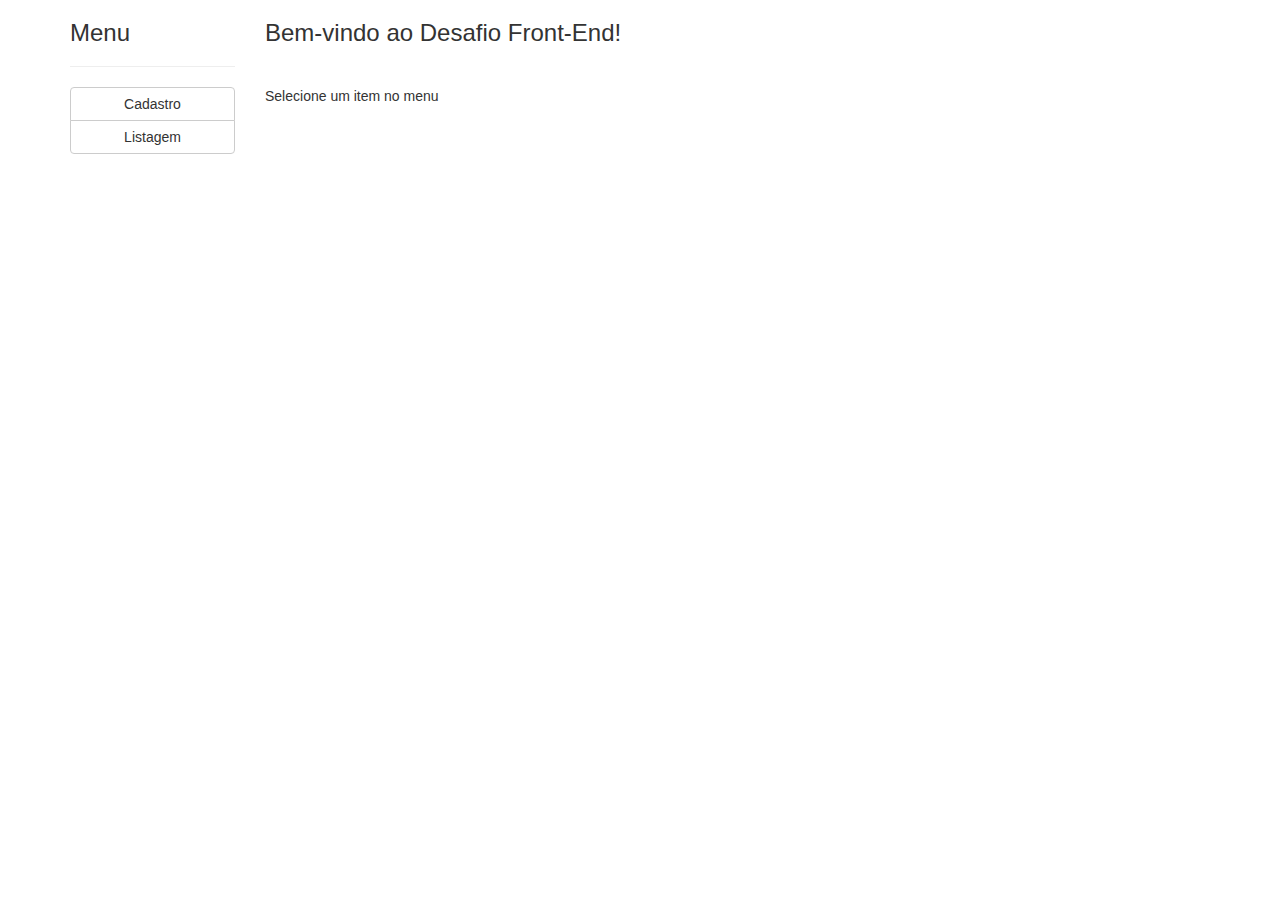
<file: index.html>
<!--* * * * * * * * * * * * * * * * * * * * * * * * * * * * * * * * * * * * * *
 *    @author João Francisco - https://github.com/joaofxp                  *
 *    @updated 23/07/2018                                                  *
 *    Pacote: Desafio Front-End                                            *
 *                                                                         *
 *    Copyright (C) 2018 UNIVALI - Universidade do Vale do Itajaí          *
 *                  https://univali.br                                     *
 *                  0800 723 1300                                          *
 *                                                                         *
 *    Este  programa  é  software livre, você pode redistribuí-lo e/ou     *
 *    modificá-lo sob os termos da Licença Pública Geral GNU, conforme     *
 *    publicada pela Free  Software  Foundation,  tanto  a versão 2 da     *
 *    Licença   como  (a  seu  critério)  qualquer  versão  mais  nova.    *
 *                                                                         *
 *    Este programa  é distribuído na expectativa de ser útil, mas SEM     *
 *    QUALQUER GARANTIA. Sem mesmo a garantia implícita de COMERCIALI-     *
 *    ZAÇÃO  ou  de ADEQUAÇÃO A QUALQUER PROPÓSITO EM PARTICULAR. Con-     *
 *    sulte  a  Licença  Pública  Geral  GNU para obter mais detalhes.     *
 *                                                                         *
 *    Você  deve  ter  recebido uma cópia da Licença Pública Geral GNU     *
 *    junto  com  este  programa. Se não, escreva para a Free Software     *
 *    Foundation,  Inc.,  59  Temple  Place,  Suite  330,  Boston,  MA     *
 *    02111-1307, USA.                                                     *
 *                                                                         *
 * * * * * * * * * * * * * * * * * * * * * * * * * * * * * * * * * * * * * *-->

<!DOCTYPE HTML>
<html>

<head>
    <title>Desafio Front</title>
    <meta charset="UTF-8">
    <meta name="description" content="Desafio Front-End, construir uma aplicação web para realizar o cadastro de itens. ">
    <meta name="viewport" content="width=device-width, initial-scale=1, maximum-scale=1, user-scalable=no">

    <!-- jQuery -->
    <script src="js/jquery.min.js"></script>

    <!-- Última compilação e minificada do CSS do bootstrap -->
    <link rel="stylesheet" href="css/bootstrap.min.css">

    <!-- Última compilação e minificada do javascript do bootstrap -->
    <script src="js/bootstrap.min.js"></script>

    <!-- styles -->
    <link rel="stylesheet" href="css/index.css">
    <link rel="stylesheet" href="css/menu.css">
</head>

<body>
    <div class="container">
        <div class="row">
            <div class="col-md-2 menu ">
                <h3>Menu</h3>
                <hr>
                <div class="btn-group-vertical"> 
                    <a href="cadastro.html" class="btn btn-default" role="button">Cadastro</a>
                    <a href="listagem.html" class="btn btn-default" role="button">Listagem</a>
                </div>
            </div>
            <div class="col-md-10">
                <h3>Bem-vindo ao Desafio Front-End!</h3>
                <br>
                <h5>Selecione um item no menu</h5>
            </div>
        </div>
    </div>
</body>
</file>
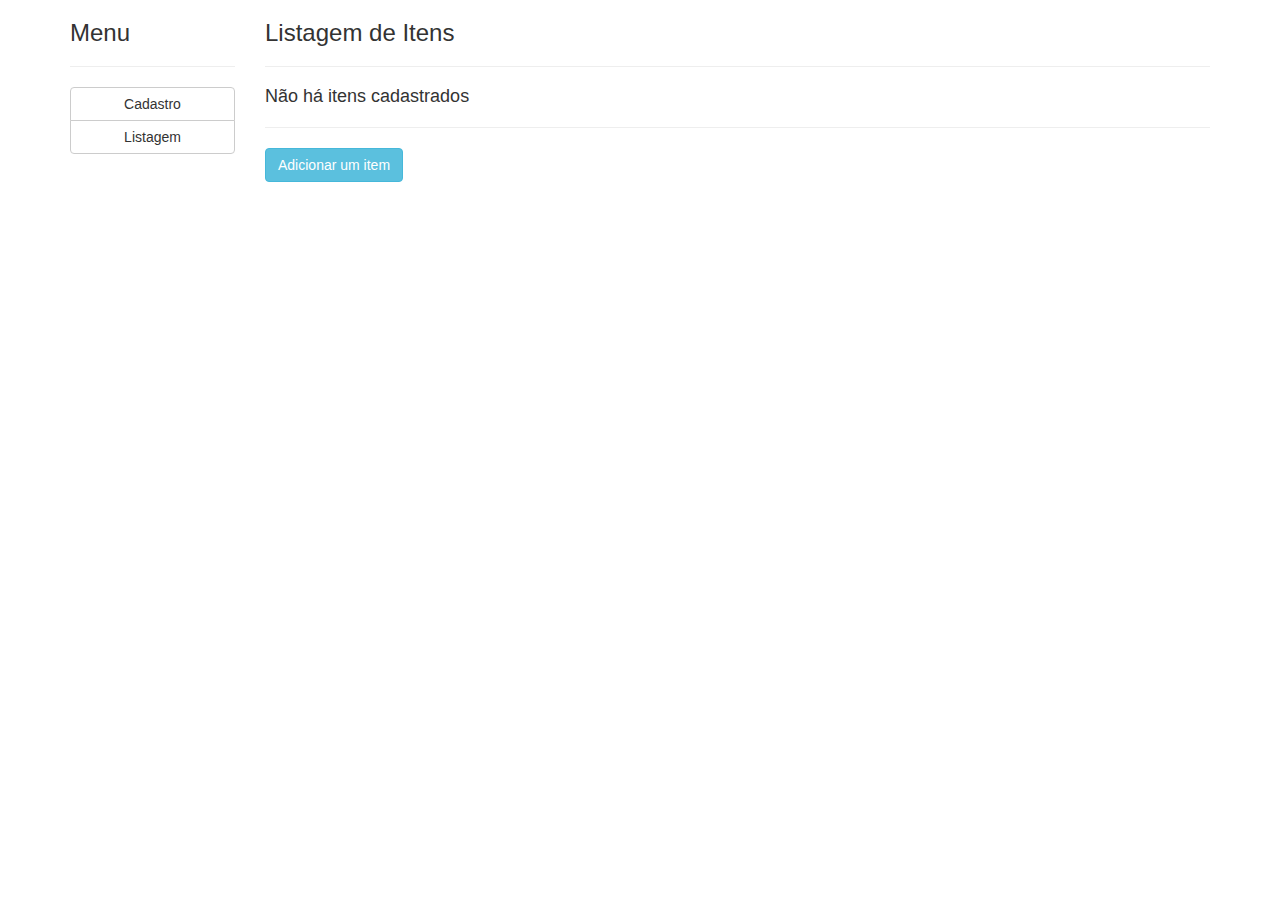
<file: listagem.html>
<!--* * * * * * * * * * * * * * * * * * * * * * * * * * * * * * * * * * * * * *
 *    @author João Francisco - https://github.com/joaofxp                  *
 *    @updated 23/07/2018                                                  *
 *    Pacote: Desafio Front-End                                            *
 *                                                                         *
 *    Copyright (C) 2018 UNIVALI - Universidade do Vale do Itajaí          *
 *                  https://univali.br                                     *
 *                  0800 723 1300                                          *
 *                                                                         *
 *    Este  programa  é  software livre, você pode redistribuí-lo e/ou     *
 *    modificá-lo sob os termos da Licença Pública Geral GNU, conforme     *
 *    publicada pela Free  Software  Foundation,  tanto  a versão 2 da     *
 *    Licença   como  (a  seu  critério)  qualquer  versão  mais  nova.    *
 *                                                                         *
 *    Este programa  é distribuído na expectativa de ser útil, mas SEM     *
 *    QUALQUER GARANTIA. Sem mesmo a garantia implícita de COMERCIALI-     *
 *    ZAÇÃO  ou  de ADEQUAÇÃO A QUALQUER PROPÓSITO EM PARTICULAR. Con-     *
 *    sulte  a  Licença  Pública  Geral  GNU para obter mais detalhes.     *
 *                                                                         *
 *    Você  deve  ter  recebido uma cópia da Licença Pública Geral GNU     *
 *    junto  com  este  programa. Se não, escreva para a Free Software     *
 *    Foundation,  Inc.,  59  Temple  Place,  Suite  330,  Boston,  MA     *
 *    02111-1307, USA.                                                     *
 *                                                                         *
 * * * * * * * * * * * * * * * * * * * * * * * * * * * * * * * * * * * * * *-->

<!DOCTYPE HTML>
<html>

<head>
    <title>Desafio Front</title>
    <meta charset="UTF-8">
    <meta name="description" content="Desafio Front-End, construir uma aplicação web para realizar o cadastro de itens. ">
    <meta name="viewport" content="width=device-width, initial-scale=1, maximum-scale=1, user-scalable=no">

    <!-- Última compilação e minificada do CSS do bootstrap -->
    <link rel="stylesheet" href="css/bootstrap.min.css">


    <!-- styles -->
    <link rel="stylesheet" href="css/index.css">
    <link rel="stylesheet" href="css/menu.css">
</head>

<body>
    <div class="container">
        <div class="row">
            <div class="col-md-2 menu">
                <h3>Menu</h3>
                <hr>
                <div class="btn-group-vertical">
                    <a href="cadastro.html" class="btn btn-default" role="button">Cadastro</a>
                    <a href="listagem.html" class="btn btn-default" role="button">Listagem</a>
                </div>
            </div>
            <div class="col-md-10">
                <h3>Listagem de Itens</h3>
                <hr>
                <div id="tabelaVazia"></div>
                <table class="table table-striped" style="table-layout: fixed">
                    <thead>
                        <tr>
                            <th width="15%">Nome</th>
                            <th width="13%">Unid. Medida</th>
                            <th width="11%">Quantidade</th>
                            <th width="11%">Preço</th>
                            <th width="8%">Perecível</th>
                            <th width="14%">Validade</th>
                            <th width="14%">Fabricação</th>
                            <th width="13%">Ações</th>
                        </tr>
                    </thead>
                    <tbody id="itensTabelaCorpo"></tbody>
                </table>
                <hr>
                <div>
                    <a href="cadastro.html" class="btn btn-info">Adicionar um item</a>
                </div>
            </div>
        </div>
    </div>

    <!-- jQuery -->
    <script src="js/jquery.min.js"></script>

    <!-- Última compilação e minificada do javascript do bootstrap -->
    <script src="js/bootstrap.min.js"></script>

    <!-- checar o browser e adicionar o arquivo certo -->
    <script>
        var head = document.getElementsByTagName('head')[0];
        var listagemConfig = document.createElement("script");

        if (navigator.userAgent.match('Trident')) {
            listagemConfig.src = "js/IE/listagemConfig.js";

        } else {
            listagemConfig.src = "js/listagemConfig.js";
        }
        window.onload = function () {
            head.appendChild(listagemConfig);
        }
    </script>

</body>

</html>
</file>
<file: css/index.css>
/* * * * * * * * * * * * * * * * * * * * * * * * * * * * * * * * * * * * * * *
*    @author João Francisco - https://github.com/joaofxp                  *
*    @updated 23/07/2018                                                  *
*    Pacote: Desafio Front-End                                            *
*                                                                         *
*    Copyright (C) 2018 UNIVALI - Universidade do Vale do Itajaí          *
*                  https://univali.br                                     *
*                  0800 723 1300                                          *
*                                                                         *
*    Este  programa  é  software livre, você pode redistribuí-lo e/ou     *
*    modificá-lo sob os termos da Licença Pública Geral GNU, conforme     *
*    publicada pela Free  Software  Foundation,  tanto  a versão 2 da     *
*    Licença   como  (a  seu  critério)  qualquer  versão  mais  nova.    *
*                                                                         *
*    Este programa  é distribuído na expectativa de ser útil, mas SEM     *
*    QUALQUER GARANTIA. Sem mesmo a garantia implícita de COMERCIALI-     *
*    ZAÇÃO  ou  de ADEQUAÇÃO A QUALQUER PROPÓSITO EM PARTICULAR. Con-     *
*    sulte  a  Licença  Pública  Geral  GNU para obter mais detalhes.     *
*                                                                         *
*    Você  deve  ter  recebido uma cópia da Licença Pública Geral GNU     *
*    junto  com  este  programa. Se não, escreva para a Free Software     *
*    Foundation,  Inc.,  59  Temple  Place,  Suite  330,  Boston,  MA     *
*    02111-1307, USA.                                                     *
*                                                                         *
* * * * * * * * * * * * * * * * * * * * * * * * * * * * * * * * * * * * * **/

html {
    /* Definir o tamanho padrão da fonte para 62.5, tornando 1 REM = 10px */
    font-size: 62.5% !important;
    /* Ajustar a altura da linha para 1.4*/
    line-height: 1.4;
}

body {
    /* Definir que o tamanaho da fonte do corpo é de 16px */
    font-size: 1.6rem;
}

input[type=date]::-webkit-inner-spin-button,
input[type=date]::-webkit-outer-spin-button {
    /* remover as setas do input tipo DATE, economizando espaço */
  -webkit-appearance: none;
}

td,input,select {
    /* definir que todos TD, input e select possuam apenas 5px de padding */
    padding:5px !important;
}

table {
    /* definir que as tabelas não terão nenhum tipo de margin */
    margin:0px !important;
}

td .btn {
    /* definir que a altura dos botões é de 26px como padrão */
    height: 2.6rem !important;
    /* definir que a altura da linha é de 10px como padrão */
    line-height:1rem;
    /* remover o padding que vem como padrão do webkit */
    -webkit-padding-start: 0px;
}

td .btn-default {
    /* definir que botões do tipo defautl dentro da tabela são expandidos  */
    width:100%;
    /* definir o texto alinhado à esquerda */
    text-align:left;
    /* definir que o cursor não mudará ao passar */
    cursor: inherit !important;
}

/* transformar um select disabled como um readonly */
select[disabled] {
    /* definir que o select desativado ficará com o fundo branco */
    background-color:white !important;
    /* definir que não há opacidade */
    opacity:1 !important;
}
</file>
<file: css/menu.css>
/* * * * * * * * * * * * * * * * * * * * * * * * * * * * * * * * * * * * * * *
*    @author João Francisco - https://github.com/joaofxp                  *
*    @updated 23/07/2018                                                  *
*    Pacote: Desafio Front-End                                            *
*                                                                         *
*    Copyright (C) 2018 UNIVALI - Universidade do Vale do Itajaí          *
*                  https://univali.br                                     *
*                  0800 723 1300                                          *
*                                                                         *
*    Este  programa  é  software livre, você pode redistribuí-lo e/ou     *
*    modificá-lo sob os termos da Licença Pública Geral GNU, conforme     *
*    publicada pela Free  Software  Foundation,  tanto  a versão 2 da     *
*    Licença   como  (a  seu  critério)  qualquer  versão  mais  nova.    *
*                                                                         *
*    Este programa  é distribuído na expectativa de ser útil, mas SEM     *
*    QUALQUER GARANTIA. Sem mesmo a garantia implícita de COMERCIALI-     *
*    ZAÇÃO  ou  de ADEQUAÇÃO A QUALQUER PROPÓSITO EM PARTICULAR. Con-     *
*    sulte  a  Licença  Pública  Geral  GNU para obter mais detalhes.     *
*                                                                         *
*    Você  deve  ter  recebido uma cópia da Licença Pública Geral GNU     *
*    junto  com  este  programa. Se não, escreva para a Free Software     *
*    Foundation,  Inc.,  59  Temple  Place,  Suite  330,  Boston,  MA     *
*    02111-1307, USA.                                                     *
*                                                                         *
* * * * * * * * * * * * * * * * * * * * * * * * * * * * * * * * * * * * * **/

.menu .btn-group-vertical {
    /* definimos que a largura do menu é de 100%, fazendo com que os botões ocupem toda a largura */
    width:100%;
}
</file>
